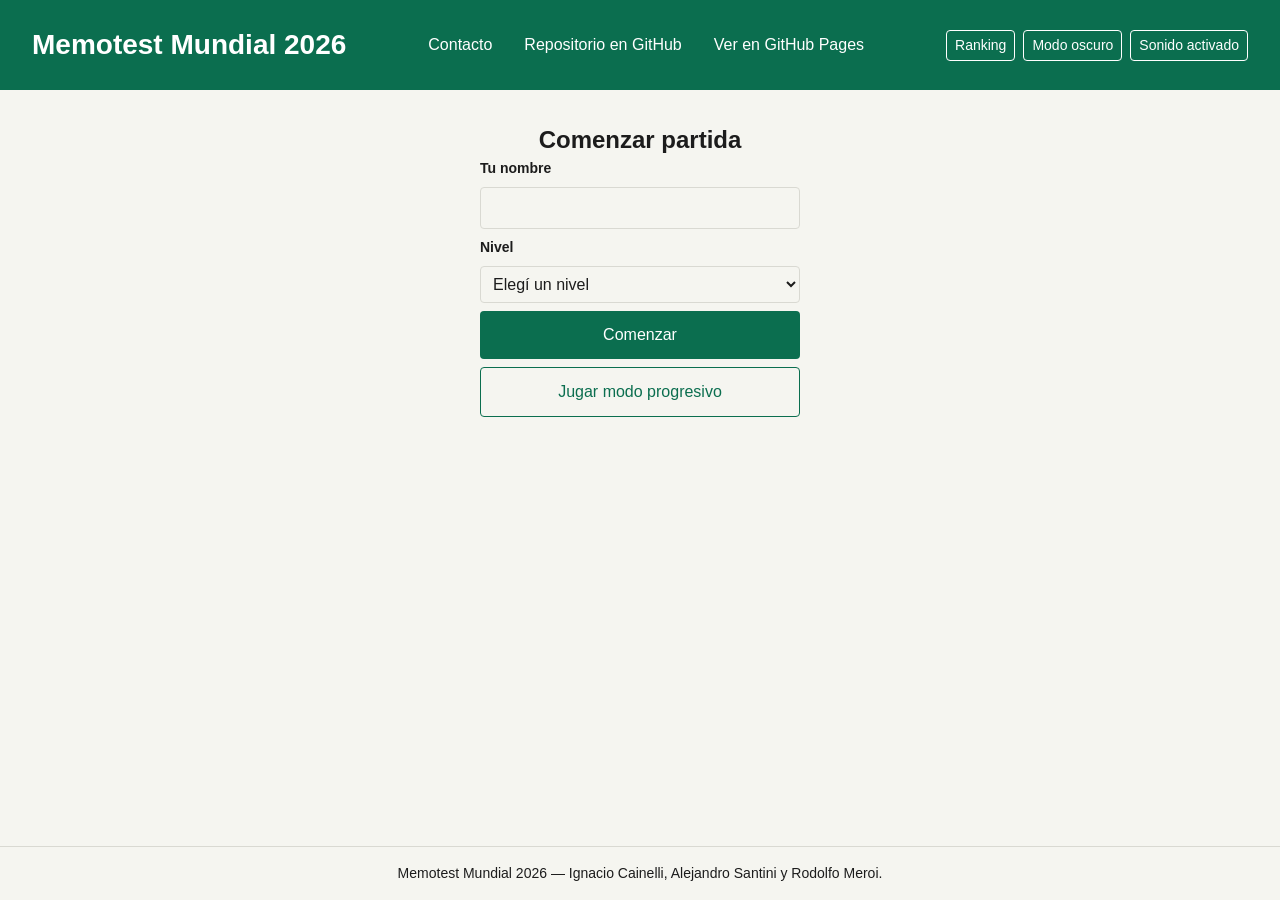
<file: index.html>
<!DOCTYPE html>
<html lang="es">
<head>
    <meta charset="UTF-8">
    <meta name="viewport" content="width=device-width, initial-scale=1.0">
    <title>Memotest Mundial 2026</title>
    <link rel="icon" type="image/svg+xml" href="assets/images/banderas/argentina.svg">
    <link rel="stylesheet" href="css/reset.css">
    <link rel="stylesheet" href="css/estilos.css">
    <link rel="stylesheet" href="css/juego.css">
    <script src="js/almacenamiento.js"></script>
    <script src="js/tema.js"></script>
</head>
<body>
    <header>
        <h1>Memotest Mundial 2026</h1>
        <nav>
            <a href="pages/contacto.html">Contacto</a>
            <a href="https://github.com/RodoM/final_daw_2026" target="_blank" rel="noopener noreferrer">Repositorio en GitHub</a>
            <a href="https://rodom.github.io/final_daw_2026/" target="_blank" rel="noopener noreferrer">Ver en GitHub Pages</a>
        </nav>
        <div class="acciones-header">
            <button type="button" class="boton-header" id="boton-ranking">Ranking</button>
            <button type="button" class="boton-header" id="boton-tema">Modo oscuro</button>
            <button type="button" class="boton-header" id="boton-sonido">Sonido activado</button>
        </div>
    </header>
    <main>
        <section class="pantalla-inicio" id="pantalla-inicio">
            <h2>Comenzar partida</h2>
            <form class="formulario-inicio" id="formulario-inicio">
                <label for="nombre-jugador">Tu nombre</label>
                <input type="text" id="nombre-jugador" name="nombre-jugador" autocomplete="off">
                <label for="nivel">Nivel</label>
                <select id="nivel" name="nivel">
                    <option value="">Elegí un nivel</option>
                    <option value="facil">Fácil (16 cartas)</option>
                    <option value="medio">Medio (20 cartas)</option>
                    <option value="dificil">Difícil (36 cartas)</option>
                </select>
                <p class="mensaje-error oculto" id="error-inicio" role="alert" aria-live="assertive"></p>
                <button type="submit" class="boton-principal">Comenzar</button>
                <button type="button" class="boton-secundario" id="boton-modo-progresivo">Jugar modo progresivo</button>
            </form>
        </section>
        <section class="pantalla-juego oculto" id="pantalla-juego">
            <section class="panel-marcadores" id="panel-marcadores">
                <p>Nivel: <span id="marcador-nivel"></span></p>
                <p>Intentos: <span id="marcador-intentos">0</span></p>
                <p>Pares: <span id="marcador-pares">0</span></p>
                <p>Errores: <span id="marcador-errores">0</span></p>
                <p>Puntaje: <span id="marcador-puntaje">0</span></p>
                <p>Tiempo: <span id="marcador-tiempo">00:00</span></p>
            </section>
            <div class="panel-controles">
                <button type="button" class="boton-secundario" id="boton-reiniciar">Reiniciar partida</button>
                <button type="button" class="boton-secundario" id="boton-volver-inicio">Volver al inicio</button>
            </div>
            <div class="tablero" id="tablero"></div>
        </section>
        <div class="modal-fondo oculto" id="modal-victoria">
            <div class="modal-contenido" id="modal-contenido-victoria" role="dialog" aria-modal="true" aria-labelledby="titulo-modal-victoria" tabindex="-1">
                <h2 id="titulo-modal-victoria">¡Partida completada!</h2>
                <p>Jugador: <span id="resultado-nombre"></span></p>
                <p>Nivel: <span id="resultado-nivel"></span></p>
                <p>Intentos: <span id="resultado-intentos"></span></p>
                <p>Errores: <span id="resultado-errores"></span></p>
                <p>Tiempo: <span id="resultado-tiempo"></span></p>
                <p>Puntaje final: <span id="resultado-puntaje"></span></p>
                <h3>Cómo se calculó el puntaje</h3>
                <ul class="desglose-puntaje">
                    <li>Pares encontrados: <span id="desglose-pares"></span></li>
                    <li>Bonus por racha de aciertos: <span id="desglose-bonus-racha"></span></li>
                    <li>Penalización por errores seguidos: <span id="desglose-penalizacion-errores"></span></li>
                    <li>Bonus por rapidez: <span id="desglose-bonus-rapidez"></span></li>
                    <li>Bonus por pocos intentos: <span id="desglose-bonus-intentos"></span></li>
                    <li>Bonus por finalizar la partida: <span id="desglose-bonus-finalizar"></span></li>
                    <li>Penalización por tiempo: <span id="desglose-penalizacion-tiempo"></span></li>
                </ul>
                <div class="modal-botones">
                    <button type="button" class="boton-principal" id="boton-jugar-de-nuevo">Jugar de nuevo</button>
                    <button type="button" class="boton-secundario" id="boton-cerrar-modal">Cerrar</button>
                </div>
            </div>
        </div>
        <div class="modal-fondo oculto" id="modal-nivel-completado">
            <div class="modal-contenido" id="modal-contenido-nivel-completado" role="dialog" aria-modal="true" aria-labelledby="titulo-modal-nivel-completado" tabindex="-1">
                <h2 id="titulo-modal-nivel-completado">¡Nivel completado!</h2>
                <p>Terminaste el nivel <span id="nivel-completado-nombre"></span>.</p>
                <p>Puntaje acumulado: <span id="nivel-completado-puntaje"></span></p>
                <div class="modal-botones">
                    <button type="button" class="boton-principal" id="boton-siguiente-nivel">Continuar</button>
                </div>
            </div>
        </div>
        <div class="modal-fondo oculto" id="modal-resultado-progresivo">
            <div class="modal-contenido" id="modal-contenido-resultado-progresivo" role="dialog" aria-modal="true" aria-labelledby="titulo-modal-resultado-progresivo" tabindex="-1">
                <h2 id="titulo-modal-resultado-progresivo">¡Recorrido progresivo completo!</h2>
                <p>Jugador: <span id="resultado-progresivo-nombre"></span></p>
                <p>Intentos totales: <span id="resultado-progresivo-intentos"></span></p>
                <p>Errores totales: <span id="resultado-progresivo-errores"></span></p>
                <p>Tiempo total: <span id="resultado-progresivo-tiempo"></span></p>
                <p>Puntaje final: <span id="resultado-progresivo-puntaje"></span></p>
                <div class="modal-botones">
                    <button type="button" class="boton-principal" id="boton-jugar-de-nuevo-progresivo">Jugar de nuevo</button>
                    <button type="button" class="boton-secundario" id="boton-cerrar-resultado-progresivo">Cerrar</button>
                </div>
            </div>
        </div>
        <div class="modal-fondo oculto" id="modal-ranking">
            <div class="modal-contenido modal-contenido--ranking" id="modal-contenido-ranking" role="dialog" aria-modal="true" aria-labelledby="titulo-modal-ranking" tabindex="-1">
                <h2 id="titulo-modal-ranking">Ranking de partidas</h2>
                <div class="controles-orden-ranking">
                    <label for="orden-ranking">Ordenar por</label>
                    <select id="orden-ranking">
                        <option value="puntaje">Puntaje</option>
                        <option value="fecha">Fecha</option>
                        <option value="duracion">Duración</option>
                        <option value="nivel">Nivel</option>
                    </select>
                </div>
                <p class="mensaje-sin-partidas oculto" id="mensaje-sin-partidas">Todavía no hay partidas jugadas.</p>
                <div class="tabla-ranking-contenedor">
                    <table class="tabla-ranking oculto" id="tabla-ranking">
                        <thead>
                            <tr>
                                <th>Jugador</th>
                                <th>Nivel</th>
                                <th>Puntaje</th>
                                <th>Intentos</th>
                                <th>Errores</th>
                                <th>Duración</th>
                                <th>Fecha</th>
                            </tr>
                        </thead>
                        <tbody id="cuerpo-tabla-ranking"></tbody>
                    </table>
                </div>
                <div class="modal-botones">
                    <button type="button" class="boton-secundario" id="boton-borrar-ranking">Borrar historial</button>
                    <button type="button" class="boton-secundario" id="boton-cerrar-ranking">Cerrar</button>
                </div>
            </div>
        </div>
        <div class="modal-fondo oculto" id="modal-confirmar-borrado">
            <div class="modal-contenido" id="modal-contenido-confirmar-borrado" role="dialog" aria-modal="true" aria-labelledby="titulo-modal-confirmar-borrado" tabindex="-1">
                <h2 id="titulo-modal-confirmar-borrado">Borrar historial</h2>
                <p>¿Seguro que querés borrar todas las partidas guardadas? Esta acción no se puede deshacer.</p>
                <div class="modal-botones">
                    <button type="button" class="boton-principal" id="boton-confirmar-borrado">Sí, borrar</button>
                    <button type="button" class="boton-secundario" id="boton-cancelar-borrado">Cancelar</button>
                </div>
            </div>
        </div>
        <div class="modal-fondo oculto" id="modal-confirmar-reinicio-progresivo">
            <div class="modal-contenido" id="modal-contenido-confirmar-reinicio-progresivo" role="dialog" aria-modal="true" aria-labelledby="titulo-modal-confirmar-reinicio-progresivo" tabindex="-1">
                <h2 id="titulo-modal-confirmar-reinicio-progresivo">Reiniciar modo progresivo</h2>
                <p>Si reiniciás ahora vas a perder el puntaje acumulado del modo progresivo. ¿Querés continuar?</p>
                <div class="modal-botones">
                    <button type="button" class="boton-principal" id="boton-confirmar-reinicio-progresivo">Sí, reiniciar</button>
                    <button type="button" class="boton-secundario" id="boton-cancelar-reinicio-progresivo">Cancelar</button>
                </div>
            </div>
        </div>
    </main>
    <footer>
        <p>Memotest Mundial 2026 — Ignacio Cainelli, Alejandro Santini y Rodolfo Meroi.</p>
    </footer>
    <script src="js/validaciones.js"></script>
    <script src="js/datos-cartas.js"></script>
    <script src="js/logica-juego.js"></script>
    <script src="js/interfaz.js"></script>
    <script src="js/ranking.js"></script>
    <script src="js/sonidos.js"></script>
    <script src="js/eventos.js"></script>
    <script src="js/inicio.js"></script>
</body>
</html>
</file>
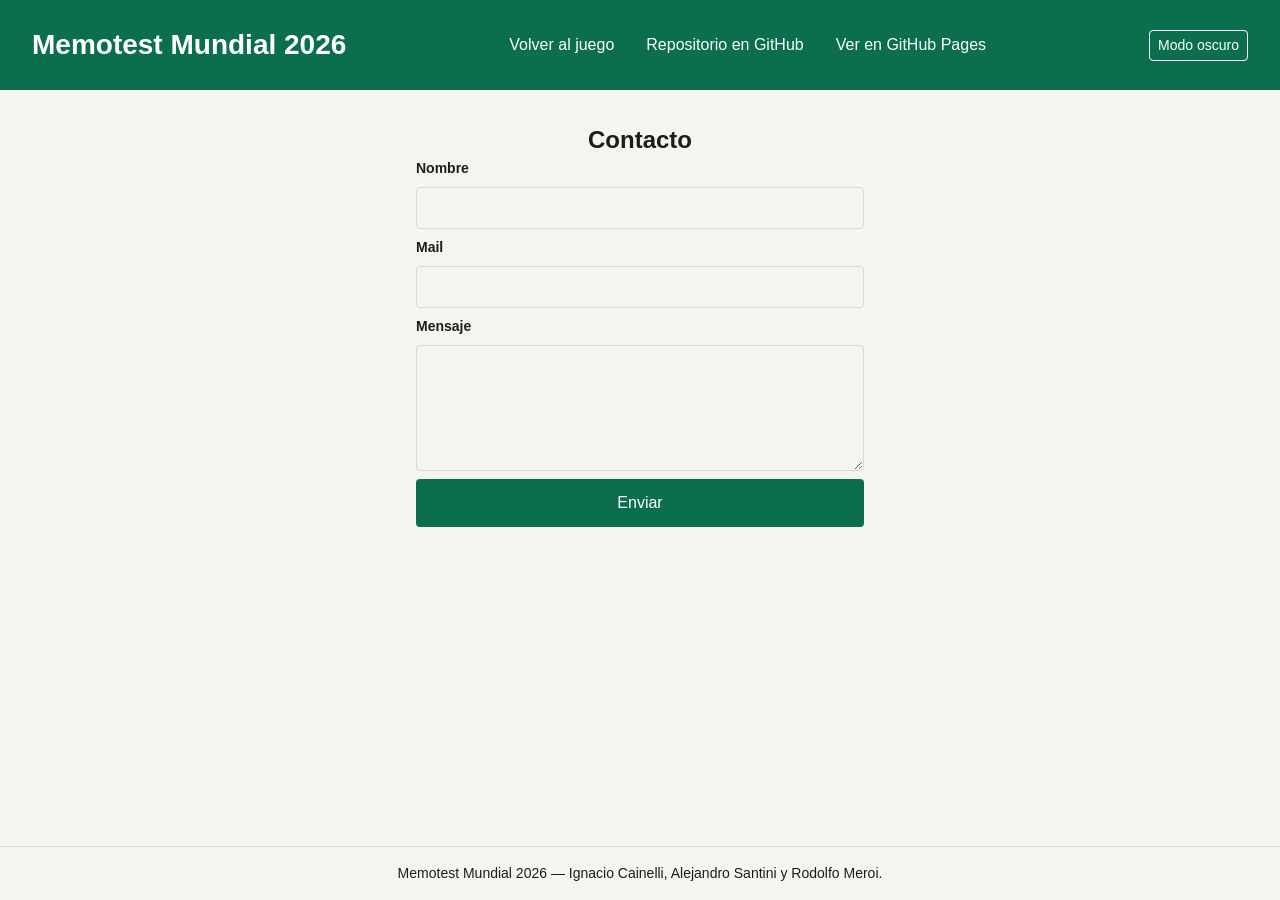
<file: pages/contacto.html>
<!DOCTYPE html>
<html lang="es">
<head>
    <meta charset="UTF-8">
    <meta name="viewport" content="width=device-width, initial-scale=1.0">
    <title>Contacto — Memotest Mundial 2026</title>
    <link rel="icon" type="image/svg+xml" href="../assets/images/banderas/argentina.svg">
    <link rel="stylesheet" href="../css/reset.css">
    <link rel="stylesheet" href="../css/estilos.css">
    <link rel="stylesheet" href="../css/contacto.css">
    <script src="../js/almacenamiento.js"></script>
    <script src="../js/tema.js"></script>
</head>
<body>
    <header>
        <h1>Memotest Mundial 2026</h1>
        <nav>
            <a href="../index.html">Volver al juego</a>
            <a href="https://github.com/RodoM/final_daw_2026" target="_blank" rel="noopener noreferrer">Repositorio en GitHub</a>
            <a href="https://rodom.github.io/final_daw_2026/" target="_blank" rel="noopener noreferrer">Ver en GitHub Pages</a>
        </nav>
        <div class="acciones-header">
            <button type="button" class="boton-header" id="boton-tema">Modo oscuro</button>
        </div>
    </header>
    <main>
        <section class="pantalla-contacto">
            <h2>Contacto</h2>
            <form class="formulario-contacto" id="formulario-contacto">
                <label for="nombre-contacto">Nombre</label>
                <input type="text" id="nombre-contacto" name="nombre-contacto" autocomplete="name">
                <p class="mensaje-error oculto" id="error-nombre-contacto" role="alert" aria-live="assertive"></p>

                <label for="mail-contacto">Mail</label>
                <input type="text" id="mail-contacto" name="mail-contacto" autocomplete="email">
                <p class="mensaje-error oculto" id="error-mail-contacto" role="alert" aria-live="assertive"></p>

                <label for="mensaje-contacto">Mensaje</label>
                <textarea id="mensaje-contacto" name="mensaje-contacto" rows="6"></textarea>
                <p class="mensaje-error oculto" id="error-mensaje-contacto" role="alert" aria-live="assertive"></p>

                <button type="submit" class="boton-principal">Enviar</button>
            </form>
        </section>
    </main>
    <footer>
        <p>Memotest Mundial 2026 — Ignacio Cainelli, Alejandro Santini y Rodolfo Meroi.</p>
    </footer>
    <script src="../js/validaciones.js"></script>
    <script src="../js/contacto.js"></script>
</body>
</html>
</file>
<file: css/estilos.css>
:root {
    color-scheme: light;
    --color-primario: #0b6e4f;
    --color-primario-oscuro: #094f39;
    --color-secundario: #f4b400;
    --color-fondo: #f5f5f0;
    --color-texto: #1c1c1c;
    --color-texto-claro: #ffffff;
    --color-texto-sobre-secundario: #1c1c1c;
    --color-borde: #d9d9d2;
    --color-error: #c0392b;
}

html {
    background: var(--color-fondo);
}

body {
    display: flex;
    flex-direction: column;
    min-height: 100vh;
    background: var(--color-fondo);
    color: var(--color-texto);
    font-family: Arial, Helvetica, sans-serif;
}

header {
    display: flex;
    flex-direction: column;
    align-items: center;
    padding: 1rem;
    background: var(--color-primario);
    color: var(--color-texto-claro);
    text-align: center;
}

header h1 {
    margin-bottom: 0.5rem;
    font-size: 1.5rem;
}

nav {
    display: flex;
    flex-direction: column;
    flex-wrap: wrap;
    align-items: center;
    gap: 0.5rem;
}

nav a {
    padding: 0.25rem 0.5rem;
    border-radius: 0.25rem;
    transition: background-color 0.2s;
}

nav a:hover {
    background-color: var(--color-secundario);
    color: var(--color-texto-sobre-secundario);
}

nav a:focus-visible {
    outline: 0.125rem solid var(--color-secundario);
    outline-offset: 0.125rem;
}

main {
    flex: 1;
    padding: 1rem;
}

footer {
    padding: 1rem;
    border-top: 1px solid var(--color-borde);
    color: var(--color-texto);
    text-align: center;
    font-size: 0.875rem;
}

.pantalla-inicio {
    display: flex;
    flex-direction: column;
    align-items: center;
    padding: 1rem;
}

.formulario-inicio {
    display: flex;
    flex-direction: column;
    width: 100%;
    max-width: 20rem;
    gap: 0.5rem;
}

.formulario-inicio label {
    font-size: 0.875rem;
    font-weight: bold;
}

.formulario-inicio input,
.formulario-inicio select {
    padding: 0.5rem;
    border: 1px solid var(--color-borde);
    border-radius: 0.25rem;
    background: var(--color-fondo);
    color: var(--color-texto);
    font-size: 1rem;
}

.mensaje-error {
    padding: 0.5rem;
    border: 1px solid var(--color-error);
    border-radius: 0.25rem;
    background: var(--color-fondo);
    color: var(--color-error);
    font-size: 0.875rem;
}

.boton-principal {
    padding: 0.75rem;
    border: none;
    border-radius: 0.25rem;
    background: var(--color-primario);
    color: var(--color-texto-claro);
    font-size: 1rem;
    transition: background-color 0.2s;
}

.boton-principal:hover {
    background-color: var(--color-secundario);
    color: var(--color-texto-sobre-secundario);
}

.boton-principal:focus-visible {
    outline: 0.125rem solid var(--color-texto);
    outline-offset: 0.125rem;
}

.boton-secundario {
    padding: 0.75rem;
    border: 1px solid var(--color-primario);
    border-radius: 0.25rem;
    background: transparent;
    color: var(--color-primario);
    font-size: 1rem;
    transition: background-color 0.2s;
}

.boton-secundario:hover {
    background-color: var(--color-secundario);
    color: var(--color-texto-sobre-secundario);
}

.boton-secundario:focus-visible {
    outline: 0.125rem solid var(--color-primario);
    outline-offset: 0.125rem;
}

.acciones-header {
    display: flex;
    flex-wrap: wrap;
    justify-content: center;
    gap: 0.5rem;
    margin-top: 0.5rem;
}

.boton-header {
    padding: 0.25rem 0.5rem;
    border: 1px solid var(--color-texto-claro);
    border-radius: 0.25rem;
    background: transparent;
    color: var(--color-texto-claro);
    font-size: 0.875rem;
    transition: background-color 0.2s;
}

.boton-header:hover {
    background-color: var(--color-secundario);
    color: var(--color-texto-sobre-secundario);
}

.boton-header:focus-visible {
    outline: 0.125rem solid var(--color-secundario);
    outline-offset: 0.125rem;
}

.modal-fondo {
    display: flex;
    justify-content: center;
    align-items: center;
    position: fixed;
    top: 0;
    right: 0;
    bottom: 0;
    left: 0;
    padding: 1rem;
    background: rgba(0, 0, 0, 0.6);
}

.modal-contenido {
    display: flex;
    flex-direction: column;
    width: 100%;
    max-width: 20rem;
    max-height: 90vh;
    gap: 0.5rem;
    padding: 1.5rem;
    border-radius: 0.5rem;
    background: var(--color-fondo);
    color: var(--color-texto);
    overflow-y: auto;
}

.modal-botones {
    display: flex;
    flex-wrap: wrap;
    gap: 0.5rem;
    margin-top: 0.5rem;
}

.oculto {
    display: none;
}

.tema-oscuro {
    color-scheme: dark;
    --color-primario: #0f7a52;
    --color-primario-oscuro: #0a5238;
    --color-secundario: #f4c430;
    --color-fondo: #14181a;
    --color-texto: #f2f2f0;
    --color-borde: #3a4145;
    --color-error: #ff6b5b;
}

@media (min-width: 64rem) {
    header {
        flex-direction: row;
        justify-content: space-between;
        padding: 1.5rem 2rem;
        text-align: left;
    }

    header h1 {
        margin-bottom: 0;
        font-size: 1.75rem;
    }

    nav {
        flex-direction: row;
        gap: 1rem;
    }

    .acciones-header {
        margin-top: 0;
    }
}
</file>
<file: css/juego.css>
.panel-marcadores {
    display: flex;
    flex-wrap: wrap;
    justify-content: center;
    gap: 0.75rem;
    margin-bottom: 1rem;
    font-size: 0.875rem;
}

.panel-controles {
    display: flex;
    flex-wrap: wrap;
    justify-content: center;
    gap: 0.5rem;
    margin-bottom: 1rem;
}

.tablero {
    display: flex;
    flex-wrap: wrap;
    justify-content: center;
}

.carta {
    display: flex;
    justify-content: center;
    align-items: center;
    width: 22%;
    aspect-ratio: 1 / 1;
    margin: 1%;
    border: 0.125rem solid var(--color-borde);
    border-radius: 0.5rem;
    background: var(--color-primario);
    padding: 0;
    transition: transform 0.2s, border-color 0.2s;
    cursor: pointer;
}

.carta:focus-visible {
    outline: 0.125rem solid var(--color-secundario);
    outline-offset: 0.125rem;
}

.carta-imagen {
    display: none;
    width: 70%;
}

.carta-dorso {
    display: flex;
    justify-content: center;
    align-items: center;
    width: 100%;
    height: 100%;
    background: repeating-linear-gradient(45deg, var(--color-primario), var(--color-primario) 0.75rem, var(--color-primario-oscuro) 0.75rem, var(--color-primario-oscuro) 1.5rem);
    color: var(--color-texto-claro);
    font-size: 1.5rem;
    font-weight: bold;
}

.carta--descubierta {
    border-color: var(--color-secundario);
    border-width: 0.25rem;
    transform: scale(1.05);
}

.carta--descubierta .carta-imagen {
    display: block;
}

.carta--descubierta .carta-dorso {
    display: none;
}

.carta--acertada {
    border-color: var(--color-primario);
    border-width: 0.25rem;
    opacity: 0.75;
}

.carta--error {
    border-color: var(--color-error);
    border-width: 0.25rem;
    animation: sacudida-carta 0.3s;
}

@keyframes sacudida-carta {
    0% {
        transform: translateX(0);
    }

    25% {
        transform: translateX(-0.25rem);
    }

    75% {
        transform: translateX(0.25rem);
    }

    100% {
        transform: translateX(0);
    }
}

.tablero--dificil .carta {
    width: 14%;
}

.desglose-puntaje {
    display: flex;
    flex-direction: column;
    gap: 0.25rem;
    padding: 0;
    list-style: none;
    font-size: 0.875rem;
}

.controles-orden-ranking {
    display: flex;
    align-items: center;
    gap: 0.5rem;
}

.controles-orden-ranking select {
    padding: 0.25rem;
    border: 1px solid var(--color-borde);
    border-radius: 0.25rem;
    background: var(--color-fondo);
    color: var(--color-texto);
}

.mensaje-sin-partidas {
    padding: 0.5rem;
    text-align: center;
}

.tabla-ranking-contenedor {
    max-height: 20rem;
    overflow-x: auto;
    overflow-y: auto;
}

.tabla-ranking {
    width: 100%;
    border-collapse: collapse;
    font-size: 0.75rem;
}

.modal-contenido--ranking {
    max-width: 30rem;
}

.tabla-ranking th,
.tabla-ranking td {
    padding: 0.375rem;
    border-bottom: 1px solid var(--color-borde);
    text-align: left;
}

@media (min-width: 48rem) {
    .panel-marcadores {
        gap: 1.5rem;
        font-size: 1rem;
    }

    .carta {
        border-width: 0.1875rem;
    }

    .tabla-ranking {
        font-size: 0.875rem;
    }
}

@media (min-width: 64rem) {
    .tablero {
        max-width: 48rem;
        margin: 0 auto;
    }

    .panel-marcadores {
        font-size: 1.125rem;
    }

    .modal-contenido--ranking {
        max-width: 40rem;
    }
}
</file>
<file: css/contacto.css>
.pantalla-contacto {
    display: flex;
    flex-direction: column;
    align-items: center;
    padding: 1rem;
}

.formulario-contacto {
    display: flex;
    flex-direction: column;
    width: 100%;
    max-width: 20rem;
    gap: 0.5rem;
}

.formulario-contacto label {
    font-size: 0.875rem;
    font-weight: bold;
}

.formulario-contacto input,
.formulario-contacto textarea {
    width: 100%;
    padding: 0.5rem;
    border: 1px solid var(--color-borde);
    border-radius: 0.25rem;
    background: var(--color-fondo);
    color: var(--color-texto);
    font-family: inherit;
    font-size: 1rem;
}

.formulario-contacto textarea {
    resize: vertical;
}

@media (min-width: 48rem) {
    .formulario-contacto {
        max-width: 26rem;
    }
}

@media (min-width: 64rem) {
    .formulario-contacto {
        max-width: 28rem;
    }
}
</file>
